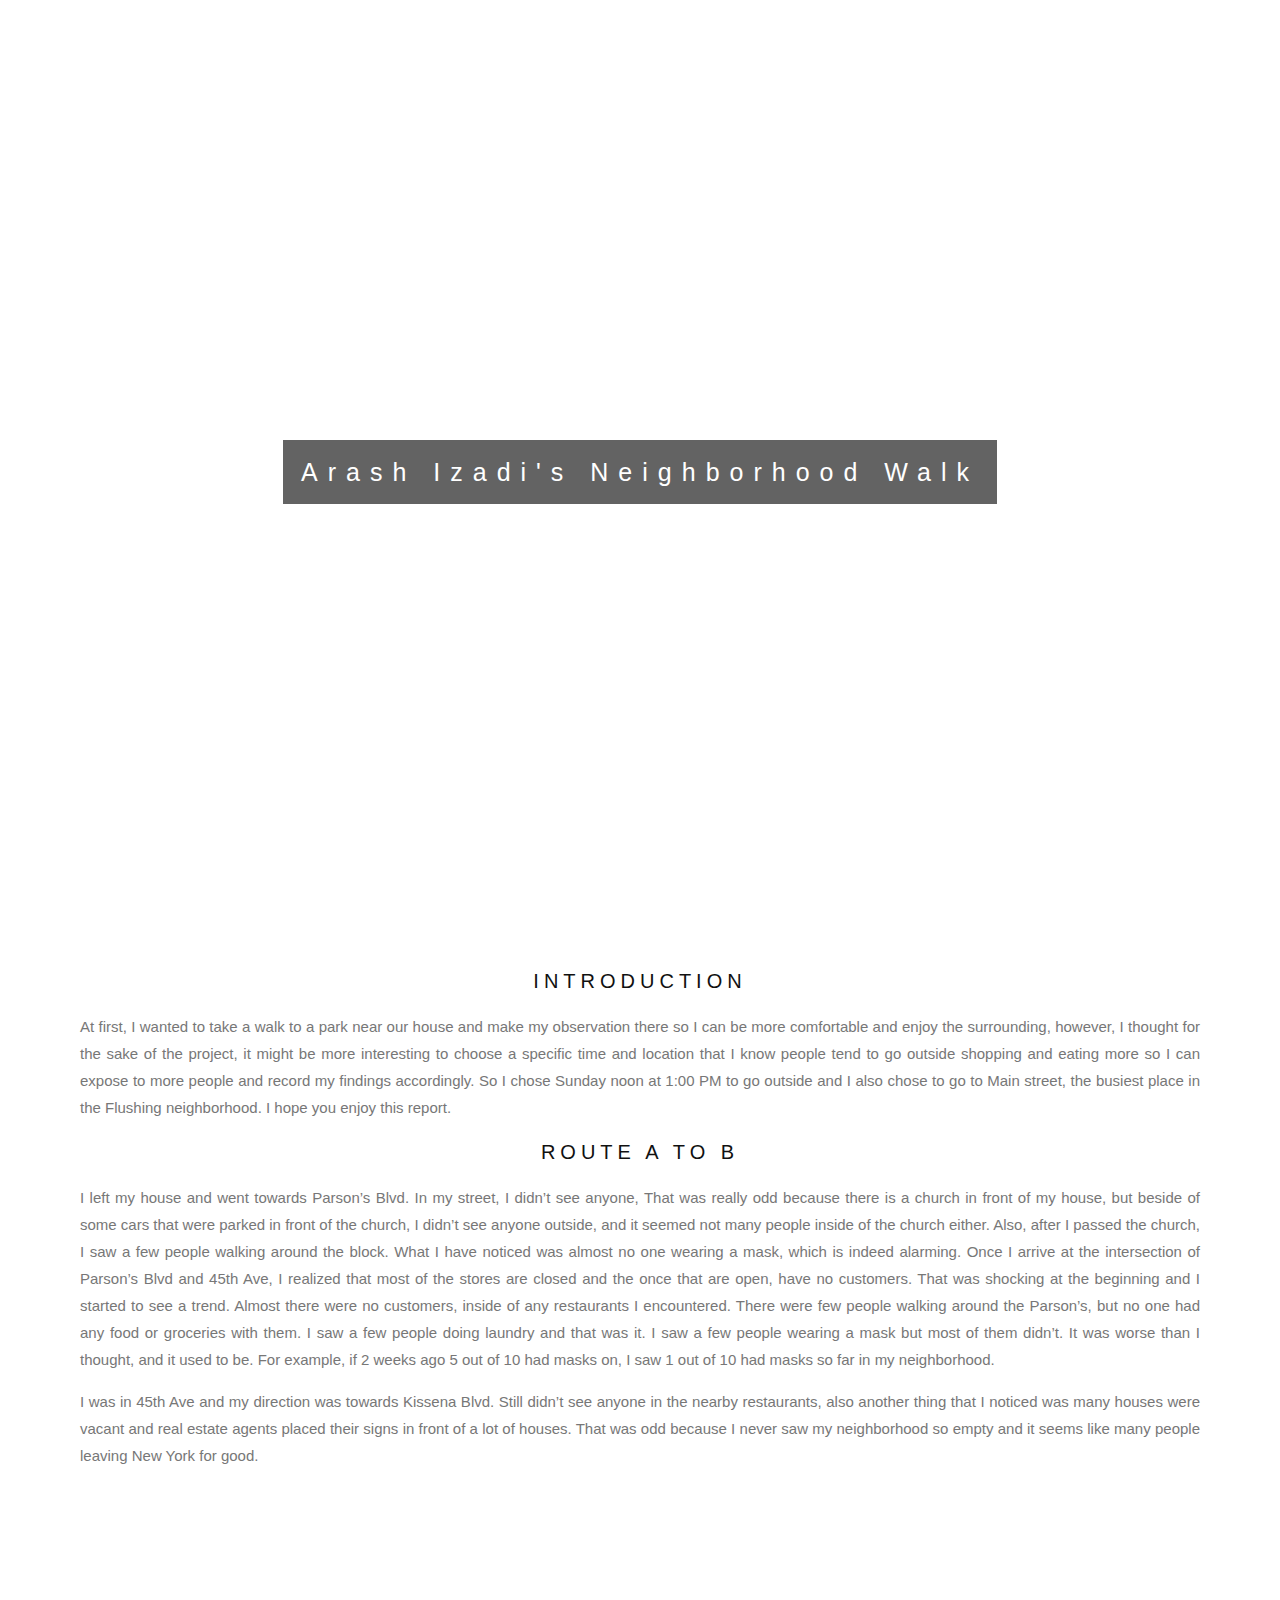
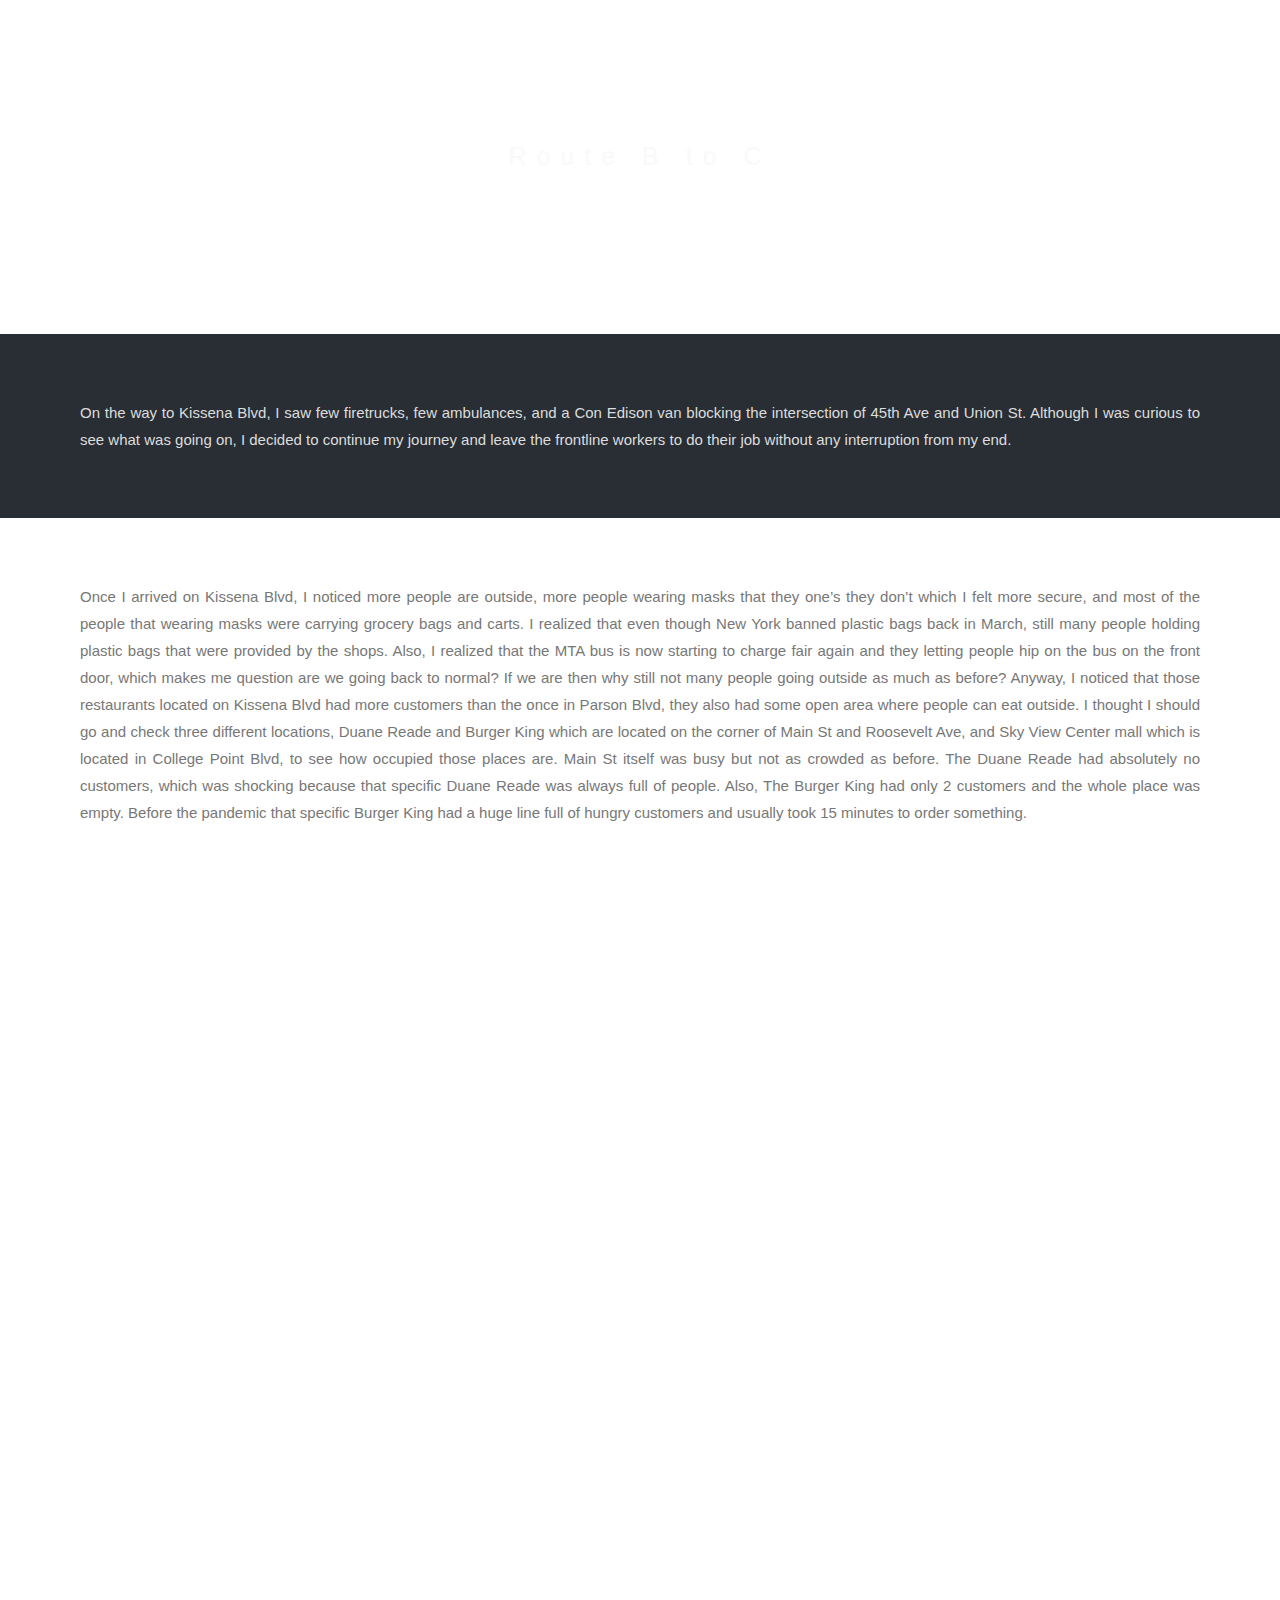
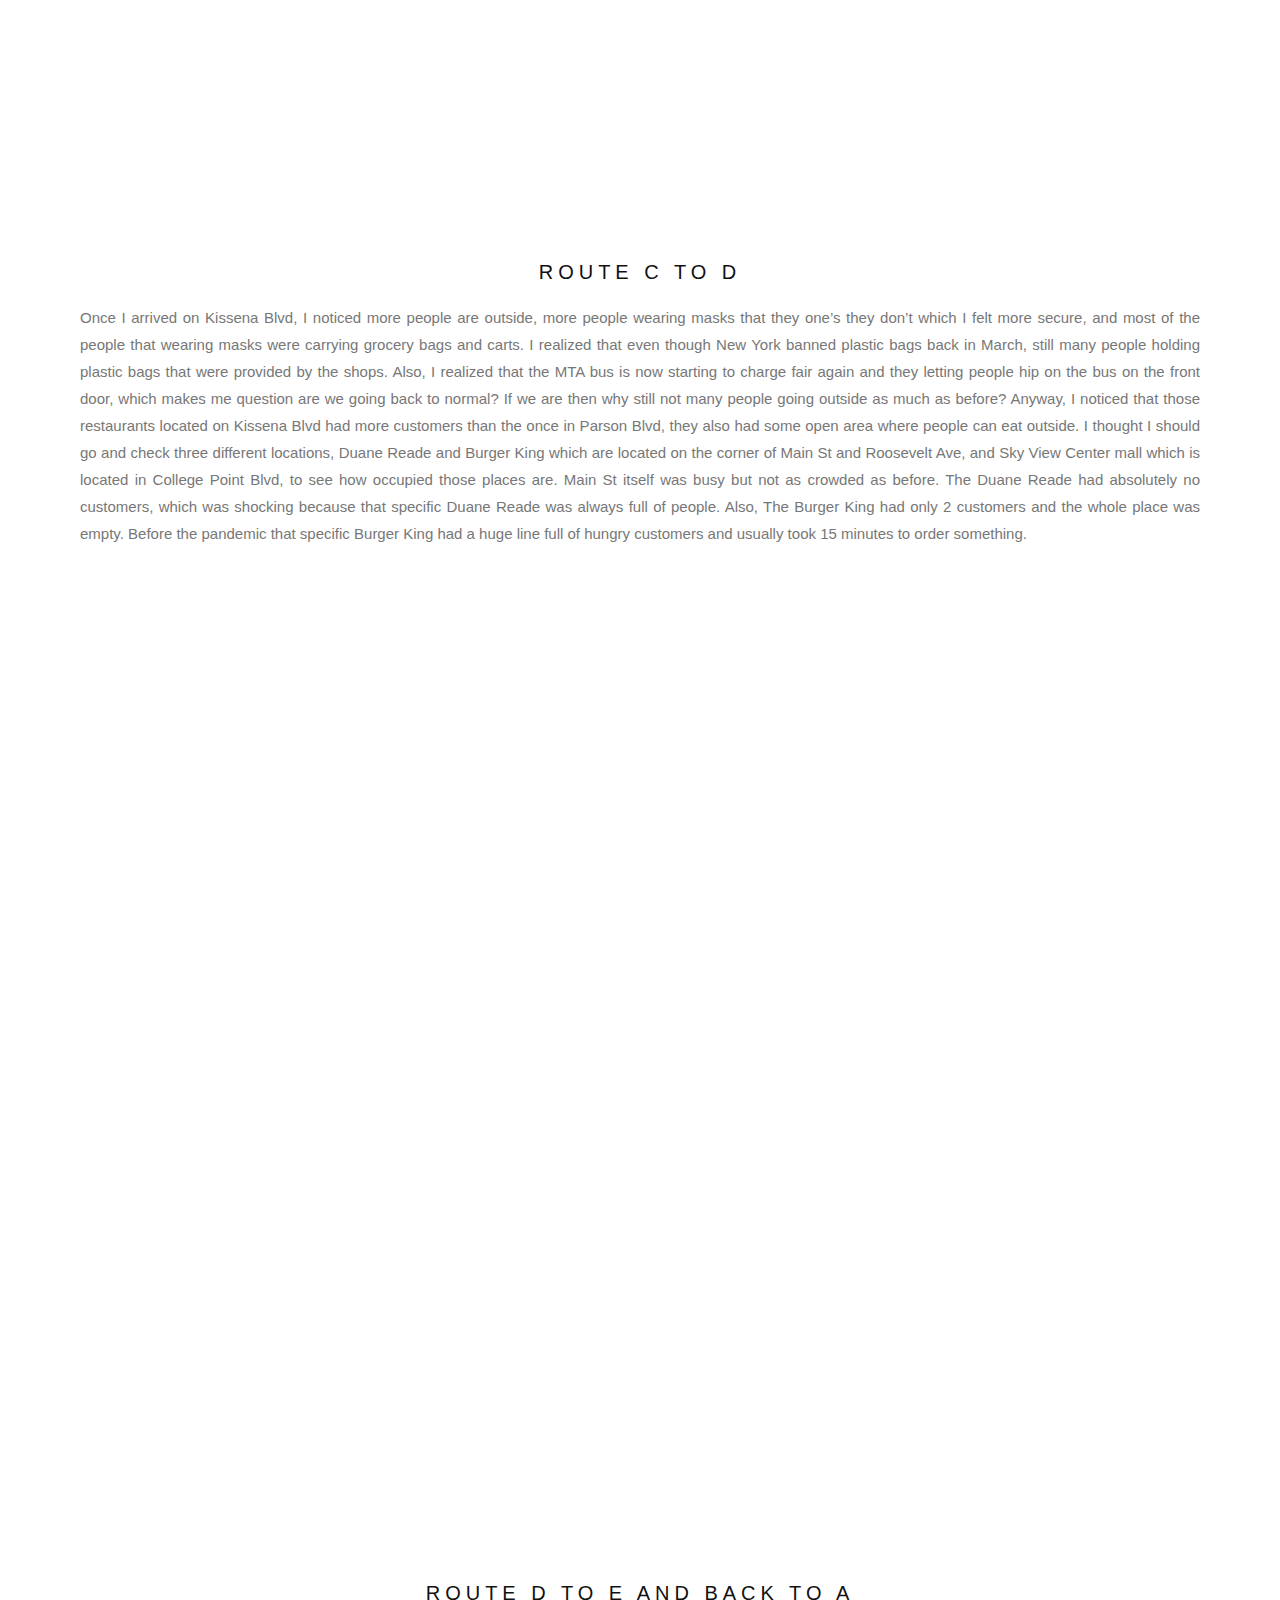
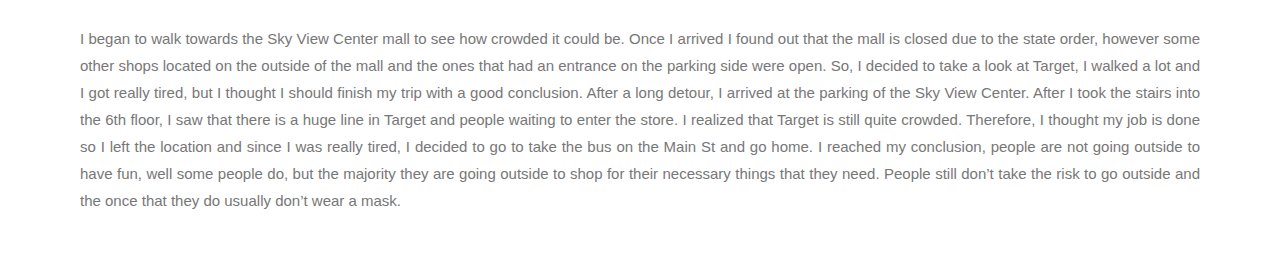
<file: NeighborhoodWalk.html>
<!DOCTYPE html>
<html>
<head>
<meta name="viewport" content="width=device-width, initial-scale=1">
<style>
body, html {
  height: 100%;
  margin: 0;
  font: 400 15px/1.8 "Lato", sans-serif;
  color: #777;
}

.bgimg-1, .bgimg-2, .bgimg-3 .bgimg-4{
  position: relative;
  opacity: 0.65;
  background-attachment: fixed;
  background-position: center;
  background-repeat: no-repeat;
  background-size: cover;

}
.bgimg-1 {
  background-image: url("https://raw.githubusercontent.com/arashizadi/lab-13-remote/gh-pages/pic/img_parallax.jpg");
  min-height: 100%;
}

.bgimg-2 {
  background-image: url("https://raw.githubusercontent.com/arashizadi/lab-13-remote/gh-pages/pic/img_parallax2.jpg");
  min-height: 400px;
}

.bgimg-3 {
  background-image: url("https://raw.githubusercontent.com/arashizadi/lab-13-remote/gh-pages/pic/img_parallax3.jpg");
  min-height: 100%;
}
.bgimg-4 {
  background-image: url("https://raw.githubusercontent.com/arashizadi/lab-13-remote/gh-pages/pic/img_parallax4.jpg");
  min-height: 100%;
}

.caption {
  position: absolute;
  left: 0;
  top: 50%;
  width: 100%;
  text-align: center;
  color: #000;
}

.caption span.border {
  background-color: #111;
  color: #fff;
  padding: 18px;
  font-size: 25px;
  letter-spacing: 10px;
}

h3 {
  letter-spacing: 5px;
  text-transform: uppercase;
  font: 20px "Lato", sans-serif;
  color: #111;
}

/* Turn off parallax scrolling for tablets and phones */
@media only screen and (max-device-width: 1503px) {
  .bgimg-1, .bgimg-2, .bgimg-3, .bgimg-4{
    background-attachment: scroll;
  }
}
</style>
</head>
<body>

<div class="bgimg-1">
  <div class="caption">
  <span class="border">Arash Izadi's Neighborhood Walk</span>
  </div>
</div>

<div style="color: #777;background-color:white;text-align:center;padding:50px 80px;text-align: justify;">
  <h3 style="text-align:center;">Introduction</h3>
  <p>At first, I wanted to take a walk to a park near our house and make my observation there so I can be more comfortable and enjoy the surrounding, however, I thought for the sake of the project, it might be more interesting to choose a specific time and location that I know people tend to go outside shopping and eating more so I can expose to more people and record my findings accordingly. So I chose Sunday noon at 1:00 PM to go outside and I also chose to go to Main street, the busiest place in the Flushing neighborhood. I hope you enjoy this report.</p>
  <h3 style="text-align:center;">Route A to B</h3>
  <p>I left my house and went towards Parson’s Blvd. In my street, I didn’t see anyone, That was really odd because there is a church in front of my house, but beside of some cars that were parked in front of the church, I didn’t see anyone outside, and it seemed not many people inside of the church either. Also, after I passed the church, I saw a few people walking around the block. What I have noticed was almost no one wearing a mask, which is indeed alarming. Once I arrive at the intersection of Parson’s Blvd and 45th Ave, I realized that most of the stores are closed and the once that are open, have no customers. That was shocking at the beginning and I started to see a trend. Almost there were no customers, inside of any restaurants I encountered. There were few people walking around the Parson’s, but no one had any food or groceries with them. I saw a few people doing laundry and that was it. I saw a few people wearing a mask but most of them didn’t. It was worse than I thought, and it used to be. For example, if 2 weeks ago 5 out of 10 had masks on, I saw 1 out of 10 had masks so far in my neighborhood.</p>
  <p>I was in 45th Ave and my direction was towards Kissena Blvd. Still didn’t see anyone in the nearby restaurants, also another thing that I noticed was many houses were vacant and real estate agents placed their signs in front of a lot of houses. That was odd because I never saw my neighborhood so empty and it seems like many people leaving New York for good.</p>

</div>

<div class="bgimg-2">
  <div class="caption">
  <span class="border" style="background-color:transparent;font-size:25px;color: #f7f7f7;">Route B to C</span>
  </div>
</div>

<div style="position:relative;">
  <div style="color:#ddd;background-color:#282E34;text-align:center;padding:50px 80px;text-align: justify;">
  <p>On the way to Kissena Blvd, I saw few firetrucks, few ambulances, and a Con Edison van blocking the intersection of 45th Ave and Union St. Although I was curious to see what was going on, I decided to continue my journey and leave the frontline workers to do their job without any interruption from my end.</p>
  <p></p>
  </div>
</div>
<div style="color: #777;background-color:white;text-align:center;padding:50px 80px;text-align: justify;">
    <p>Once I arrived on Kissena Blvd, I noticed more people are outside, more people wearing masks that they one’s they don’t which I felt more secure, and most of the people that wearing masks were carrying grocery bags and carts. I realized that even though New York banned plastic bags back in March, still many people holding plastic bags that were provided by the shops. Also, I realized that the MTA bus is now starting to charge fair again and they letting people hip on the bus on the front door, which makes me question are we going back to normal? If we are then why still not many people going outside as much as before? Anyway, I noticed that those restaurants located on Kissena Blvd had more customers than the once in Parson Blvd, they also had some open area where people can eat outside. I thought I should go and check three different locations, Duane Reade and Burger King which are located on the corner of Main St and Roosevelt Ave, and Sky View Center mall which is located in College Point Blvd, to see how occupied those places are. Main St itself was busy but not as crowded as before. The Duane Reade had absolutely no customers, which was shocking because that specific Duane Reade was always full of people. Also, The Burger King had only 2 customers and the whole place was empty. Before the pandemic that specific Burger King had a huge line full of hungry customers and usually took 15 minutes to order something.</p>  
  </div>
<div class="bgimg-3">
</div>

<div style="color: #777;background-color:white;text-align:center;padding:50px 80px;text-align: justify;">
    <h3 style="text-align:center;">Route C to D</h3>
    <p>Once I arrived on Kissena Blvd, I noticed more people are outside, more people wearing masks that they one’s they don’t which I felt more secure, and most of the people that wearing masks were carrying grocery bags and carts. I realized that even though New York banned plastic bags back in March, still many people holding plastic bags that were provided by the shops. Also, I realized that the MTA bus is now starting to charge fair again and they letting people hip on the bus on the front door, which makes me question are we going back to normal? If we are then why still not many people going outside as much as before? Anyway, I noticed that those restaurants located on Kissena Blvd had more customers than the once in Parson Blvd, they also had some open area where people can eat outside. I thought I should go and check three different locations, Duane Reade and Burger King which are located on the corner of Main St and Roosevelt Ave, and Sky View Center mall which is located in College Point Blvd, to see how occupied those places are. Main St itself was busy but not as crowded as before. The Duane Reade had absolutely no customers, which was shocking because that specific Duane Reade was always full of people. Also, The Burger King had only 2 customers and the whole place was empty. Before the pandemic that specific Burger King had a huge line full of hungry customers and usually took 15 minutes to order something.</p>
  </div>

<div class="bgimg-4">
  </div>
  <div style="color: #777;background-color:white;text-align:center;padding:50px 80px;text-align: justify;">
    <h3 style="text-align:center;">Route D to E and back to A</h3>
    <p>I began to walk towards the Sky View Center mall to see how crowded it could be. Once I arrived I found out that the mall is closed due to the state order, however some other shops located on the outside of the mall and the ones that had an entrance on the parking side were open. So, I decided to take a look at Target, I walked a lot and I got really tired, but I thought I should finish my trip with a good conclusion. After a long detour, I arrived at the parking of the Sky View Center. After I took the stairs into the 6th floor, I saw that there is a huge line in Target and people waiting to enter the store. I realized that Target is still quite crowded. Therefore, I thought my job is done so I left the location and since I was really tired, I decided to go to take the bus on the Main St and go home. I reached my conclusion, people are not going outside to have fun, well some people do, but the majority they are going outside to shop for their necessary things that they need. People still don’t take the risk to go outside and the once that they do usually don’t wear a mask.</p>
  </div>

</body>
</html>
</file>
